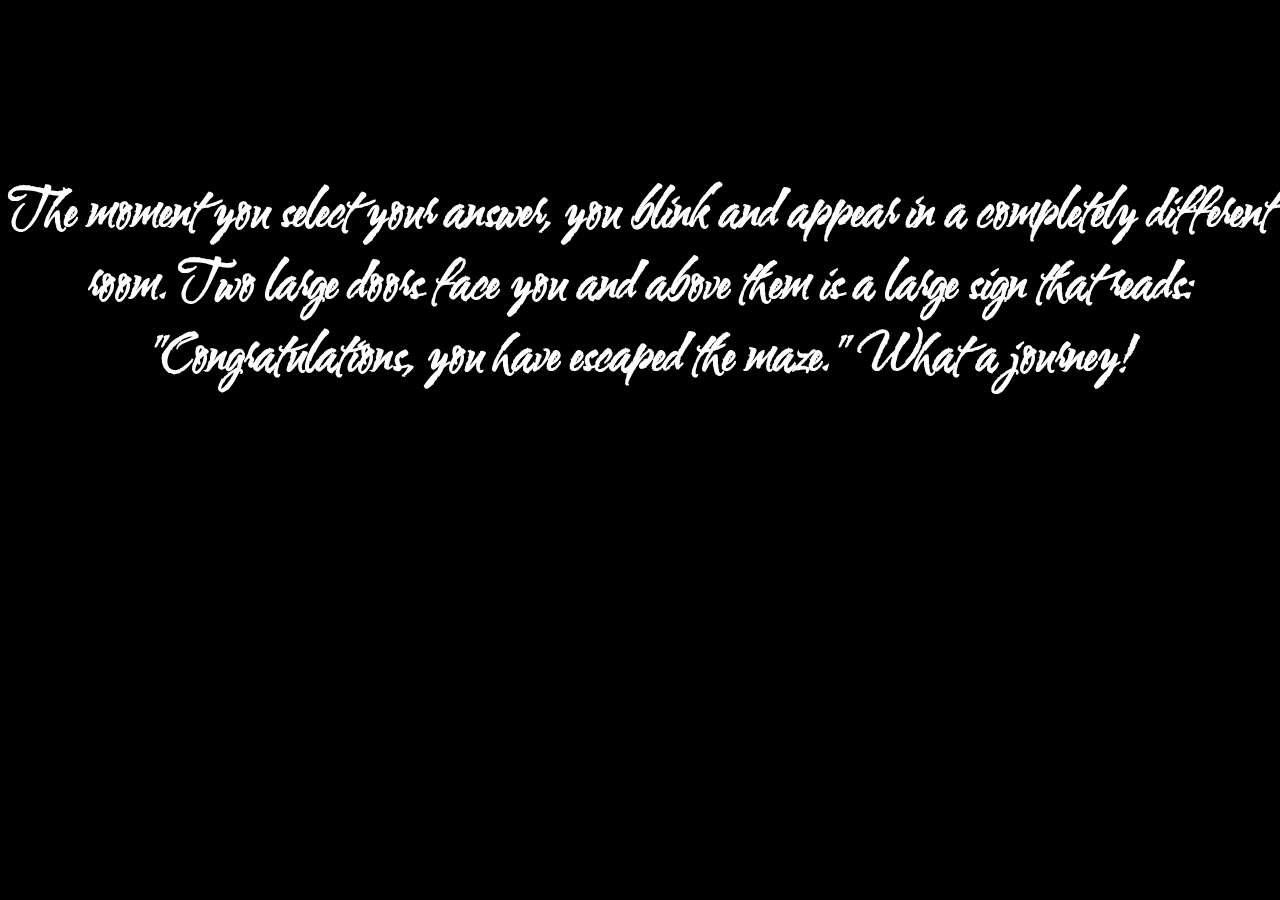
<file: correct 4.html>
<!DOCTYPE html>
<html>
    <body><h1><br><br> The moment you select your answer, you blink and appear in a completely different room. Two large doors face you and above them is a large sign that reads: "Congratulations, you have escaped the maze." What a journey!</h1>
    
        

    <link rel="preconnect" href="https://fonts.googleapis.com">
    <link rel="preconnect" href="https://fonts.gstatic.com" crossorigin>
    <link href="https://fonts.googleapis.com/css2?family=Water+Brush&display=swap" rel="stylesheet">

    <link rel="preconnect" href="https://fonts.googleapis.com">
    <link rel="preconnect" href="https://fonts.gstatic.com" crossorigin>
    <link href="https://fonts.googleapis.com/css2?family=Tapestry&display=swap" rel="stylesheet">

    <link rel="preconnect" href="https://fonts.googleapis.com">
    <link rel="preconnect" href="https://fonts.gstatic.com" crossorigin>
    <link href="https://fonts.googleapis.com/css2?family=Macondo&display=swap" rel="stylesheet">

    <link href="page 1 styling.css" rel="stylesheet">

    </body>

    </html>
</file>
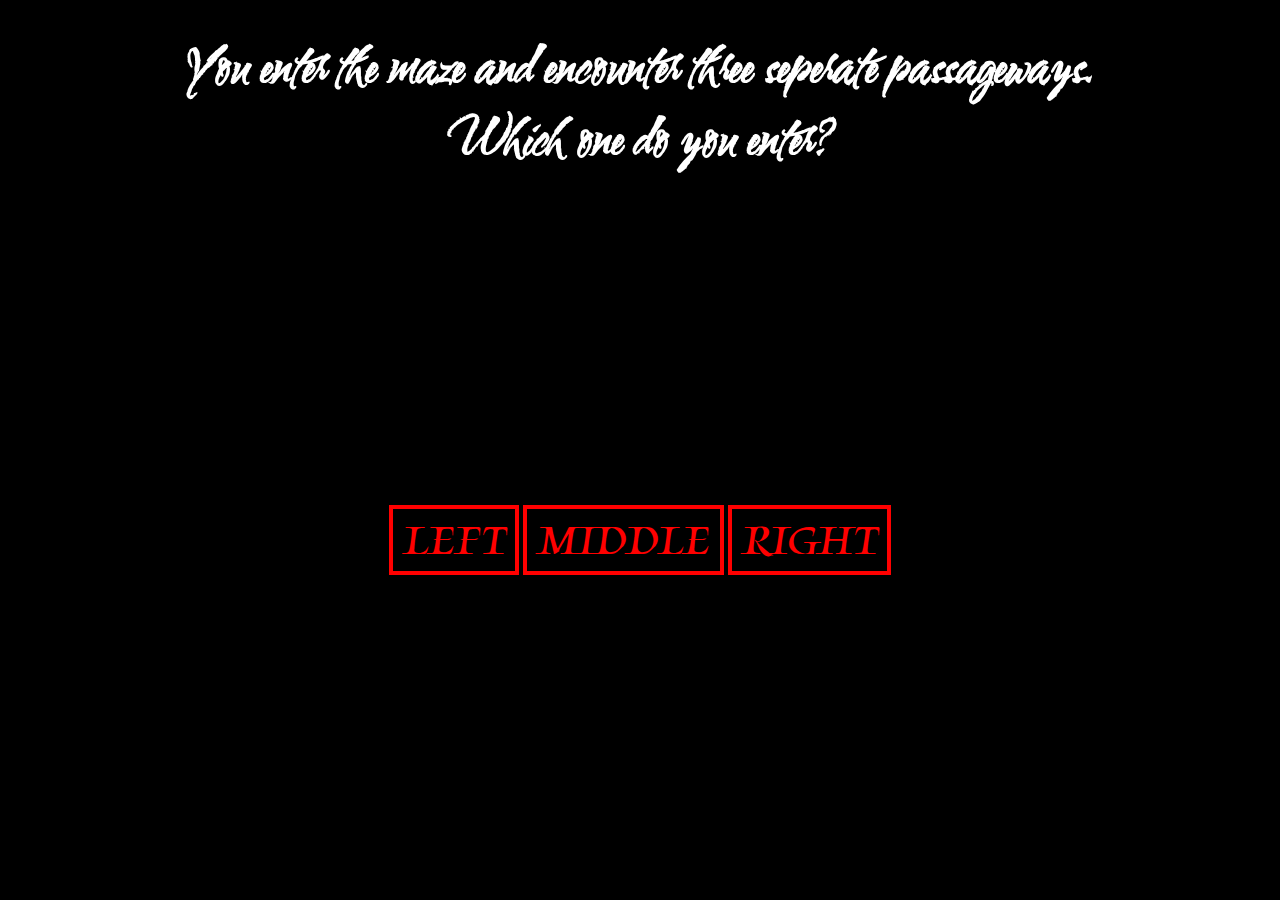
<file: page 1.html>
<!DOCTYPE html>
<html>
    <body><h1>You enter the maze and encounter three seperate passageways. <br> Which one do you enter? </h1>
      
    <div class="center">
      <a href="page 2.html">
        LEFT</a>
        <a href="page 2.html">
          MIDDLE</a>
     

          <a href="page 2.html">
            RIGHT</a>

  
        

    <link rel="preconnect" href="https://fonts.googleapis.com">
    <link rel="preconnect" href="https://fonts.gstatic.com" crossorigin>
    <link href="https://fonts.googleapis.com/css2?family=Water+Brush&display=swap" rel="stylesheet">

    <link rel="preconnect" href="https://fonts.googleapis.com">
    <link rel="preconnect" href="https://fonts.gstatic.com" crossorigin>
    <link href="https://fonts.googleapis.com/css2?family=Tapestry&display=swap" rel="stylesheet">

    <link rel="preconnect" href="https://fonts.googleapis.com">
    <link rel="preconnect" href="https://fonts.gstatic.com" crossorigin>
    <link href="https://fonts.googleapis.com/css2?family=Macondo&display=swap" rel="stylesheet">

    <link href="page 1 styling.css" rel="stylesheet">

    </body>

    </html>
</file>
<file: page 1 styling.css>
h1 {
    text-align: center;
    font-size: 3.9vw;
    color: white;
    font-family: 'Water Brush', cursive;
}


body {
    background-color: black;
}

a{
    background-color: black;
    border: none;
    color: red;
    padding: 5px 10px;
    text-align: center;
    text-decoration: none;
    display: inline-block;
    font-size: 3.25vw;
    margin: 4px 2px;
    border-color: red;  
    border-width: .10em;  
    border-style:solid;  
    cursor: pointer;
    font-family:'Tapestry', cursive;;
    float: left;  
   }

   a:hover{
    background-color: red;
    color: black;
    }

.centered {
    position: absolute;
    top: 78%;
    left: 50%;
    transform: translate(-50%, -50%);
}

.middle {
    position: absolute;
    top: 67%;
    left: 50%;
    transform: translate(-50%, -50%);
}
.responsive {
    width: 45%;
    height: auto;
}


.center {
   margin: 0;
  position: absolute;
  top: 60%;
  left: 50%;
  -ms-transform: translate(-50%, -50%);
  transform: translate(-50%, -50%);
}

.button-group {
  margin: 0;
  position: absolute;
  top: 50%;
  left: 50%;
  -ms-transform: translate(-50%, -50%);
  transform: translate(-50%, -50%);
  float: left;
}

.button-group-2 {
    margin: 0;
    position: absolute;
    top: 40%;
    left: 50%;
    -ms-transform: translate(-50%, -50%);
    transform: translate(-50%, -50%);
    float: left; 
}

.button-group-3 {
    margin: 0;
    position: absolute;
    top: 90%;
    left: 50%;
    -ms-transform: translate(-50%, -50%);
    transform: translate(-50%, -50%);
    float: left; 
}
</file>
